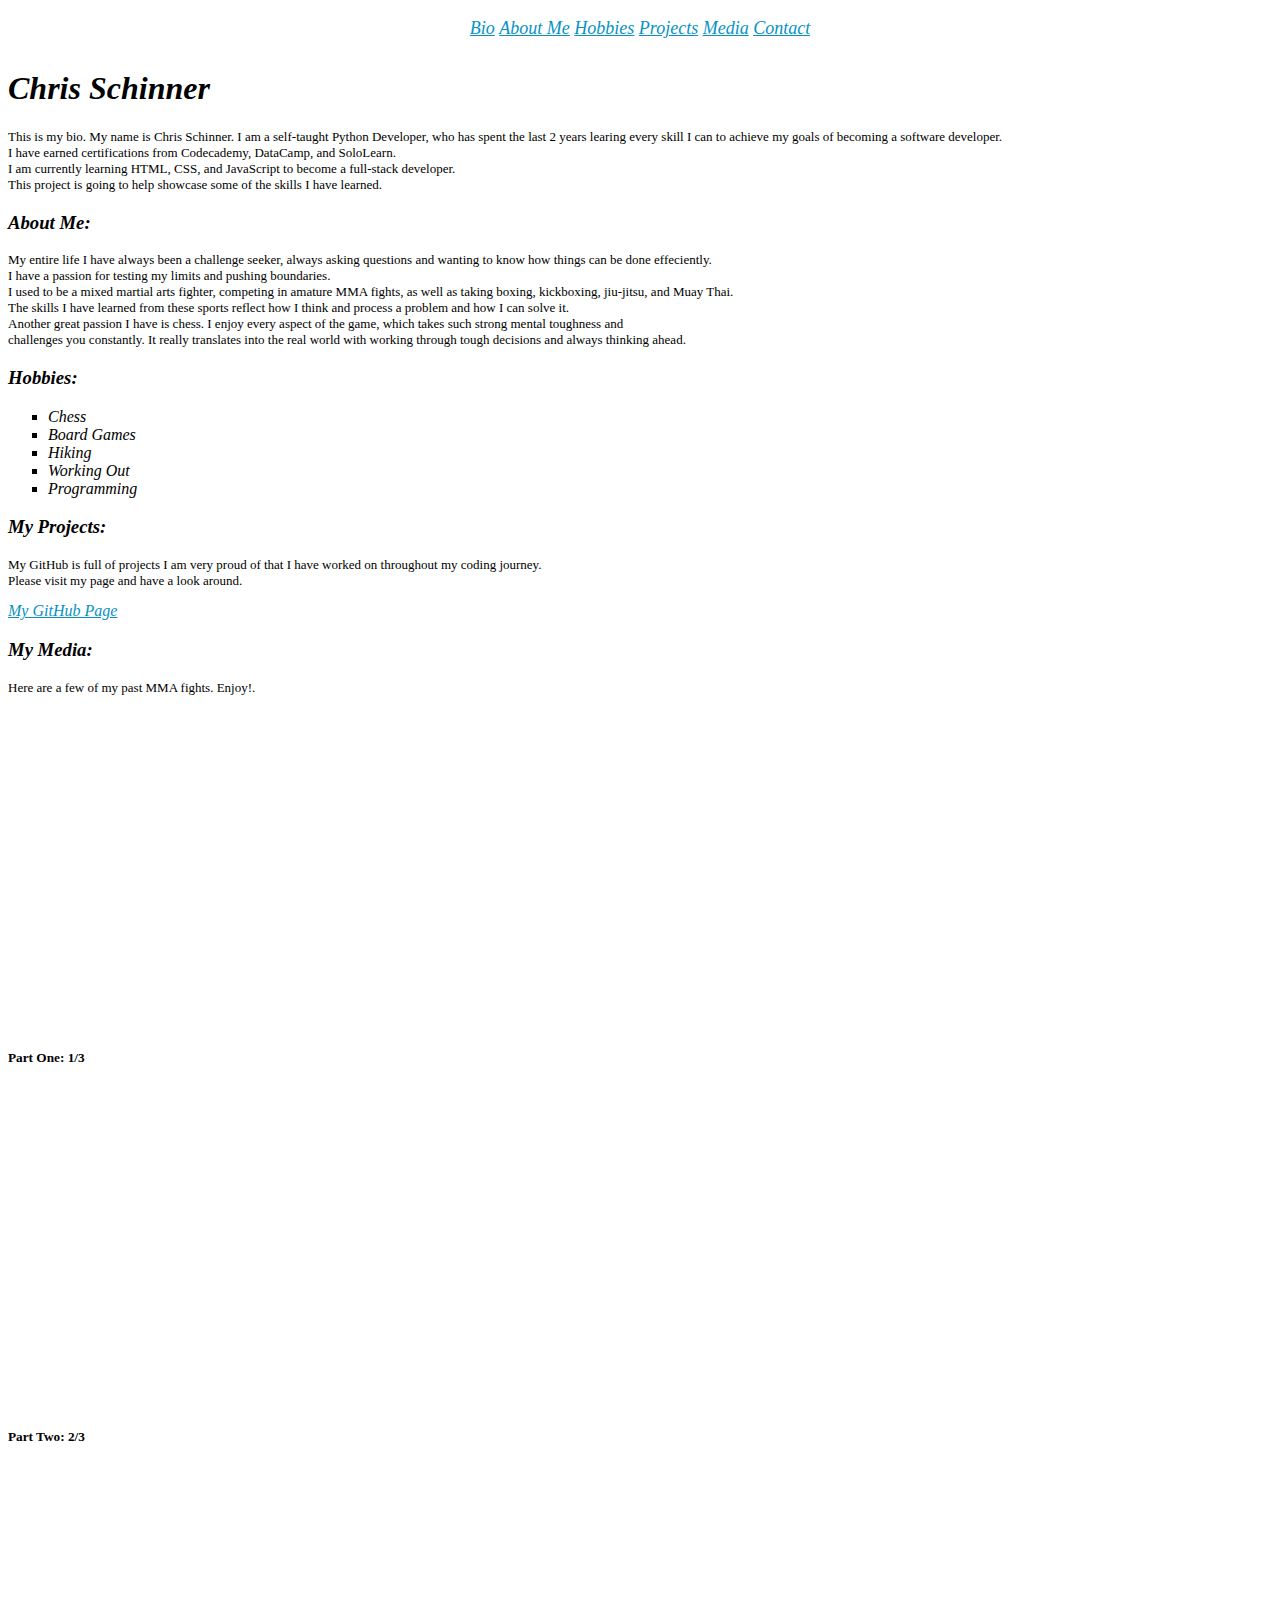
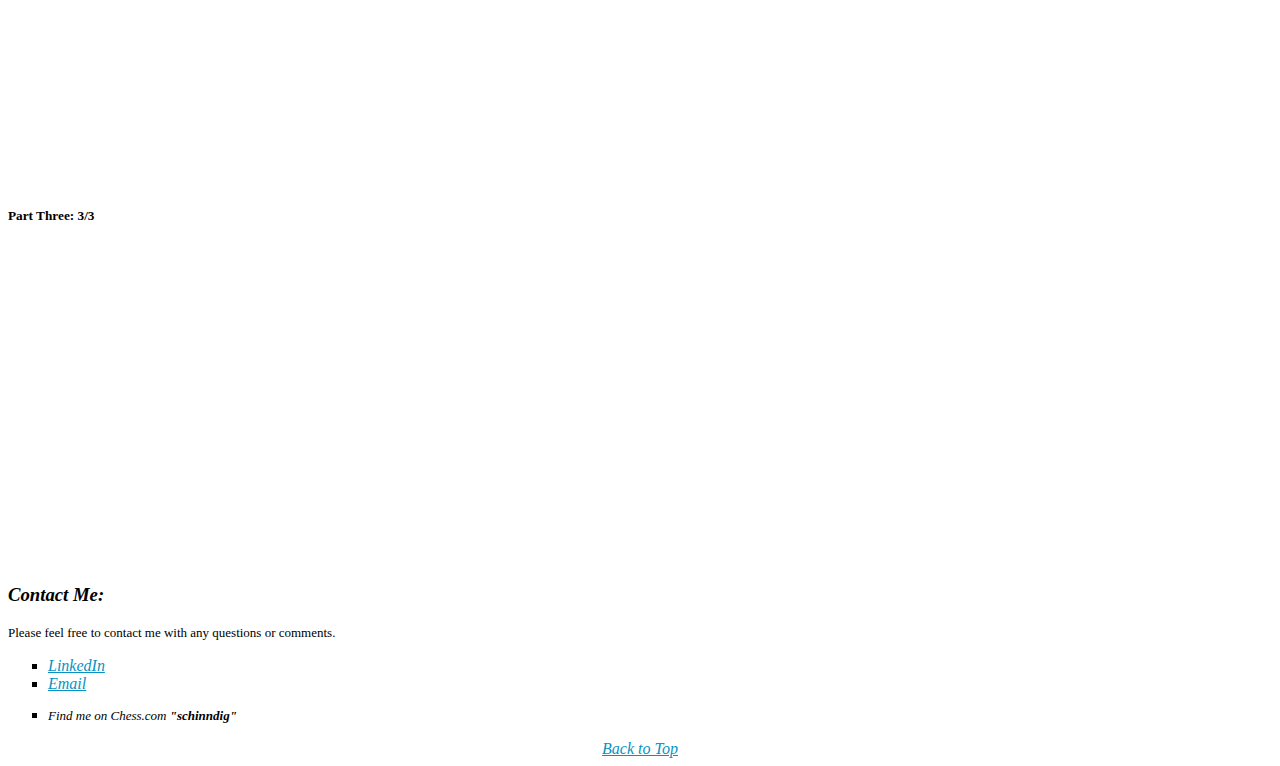
<file: index.html>
<!DOCTYPE html>
<html lang="en">
<head>
  <meta charset="UTF-8">
  <meta name="viewport" content="width=device-width, initial-scale=1.0">
  <title>Chris Schinner Bio</title>
  <link href="./style.css" rel="stylesheet"/>
</head>

<body>
  <div id="navigation"></div>
    <div class="buttons">
      <nav>
        <a href="#bio">Bio</a>
        <a href="#about me">About Me</a>
        <a href="#hobbies">Hobbies</a>
        <a href="#projects">Projects</a>
        <a href="#media">Media</a>
        <a href="#contact">Contact</a>
      </nav>
      </div>
    </div>

        <div id="bio">
          <h1>Chris Schinner</h1>
            <p>This is my bio. My name is Chris Schinner. I am a self-taught Python Developer, who has spent the last 2 years 
            learing every skill I can to achieve my goals of becoming a software developer.<br>
            I have earned certifications from Codecademy, DataCamp, and SoloLearn.<br>
            I am currently learning HTML, CSS, and JavaScript to become a full-stack developer.<br>
            This project is going to help showcase some of the skills I have learned.
            </p>
        </div>

        <div id="about me">
            <h3>About Me:</h3>
              <p>My entire life I have always been a challenge seeker, always asking questions and wanting to know how things can be done effeciently.<br>
                I have a passion for testing my limits and pushing boundaries.<br>
                I used to be a mixed martial arts fighter, competing in amature MMA fights, as well as taking boxing, kickboxing, jiu-jitsu, and Muay Thai.<br>
                The skills I have learned from these sports reflect how I think and process a problem and how I can solve it.<br>
                Another great passion I have is chess. I enjoy every aspect of the game, which takes such strong mental toughness and <br>
                challenges you constantly. It really translates into the real world with working through tough decisions and always thinking ahead.
              </p>
        </div>

        <div id="hobbies">
            <h3>Hobbies:</h3>
            <ul>
              <li>Chess</li>
              <li>Board Games</li>
              <li>Hiking</li>
              <li>Working Out</li>
              <li>Programming</li>
            </ul>
        </div>

        <div id="projects">
            <h3>My Projects:</h3>
              <p>My GitHub is full of projects I am very proud of that I have worked on throughout my coding journey.<br>
              Please visit my page and have a look around.</p>
              <a href="https://github.com/c-schinner" target="_blank">My GitHub Page</a>
        </div>

        <div id="media">
            <h3>My Media:</h3>
            <p>Here are a few of my past MMA fights. Enjoy!.</p>
                <a><iframe width="560" height="315" src="https://www.youtube.com/embed/Hfjl1LaJFxs?si=eti9iCD3wJEc3X0m" 
                  title="YouTube video player" frameborder="0" allow="accelerometer; autoplay; clipboard-write; 
                  encrypted-media; gyroscope; picture-in-picture; web-share" allowfullscreen></iframe></a>
                <h5>Part One: 1/3</h5>
                <a><iframe width="560" height="315" src="https://www.youtube.com/embed/RiWd45VQAhI?si=GHBi_c3zVyEjSiyg" 
                  title="YouTube video player" frameborder="0" allow="accelerometer; autoplay; clipboard-write; 
                  encrypted-media; gyroscope; picture-in-picture; web-share" allowfullscreen></iframe></a>
                <h5>Part Two: 2/3</h5>
                <a><iframe width="560" height="315" src="https://www.youtube.com/embed/P2ucNrTPmxI?si=9OhfxcHvD7vP5ckx" 
                  title="YouTube video player" frameborder="0" allow="accelerometer; autoplay; clipboard-write; 
                  encrypted-media; gyroscope; picture-in-picture; web-share" allowfullscreen></iframe></a>
                <h5>Part Three: 3/3</h5>
                <a><iframe width="560" height="315" src="https://www.youtube.com/embed/DFHeAFz9lGA?si=zcv3H1gBfSScf-Bg" 
                  title="YouTube video player" frameborder="0" allow="accelerometer; autoplay; clipboard-write; 
                  encrypted-media; gyroscope; picture-in-picture; web-share" allowfullscreen></iframe></a>
        </div>

        <div id="contact">
            <h3>Contact Me:</h3>
            <p>
              Please feel free to contact me with any questions or comments.
            </p>
              <ul>
                <li><a href="https://www.linkedin.com/in/chris-schinner-a6517628b/" target="_blank">LinkedIn</a></li>
                <li><a href="mailto: cschinner7@gmail.com" target="_blank">Email </a></li>
                <li><p>Find me on Chess.com <strong>"schinndig"</strong></p></li>
              </ul>
        </div>

        <div id="top">
          <a href="#navigation">Back to Top</a>
        </div>
</body>
</html>
</file>
<file: style.css>
p {
    font-family: Verdana;
    color: black;
    font-size: 13px;
}

a {
    font-family: Geneva;
    color: rgb(5, 147, 195);
    font-style: oblique
}

a:hover {
    color: purple;
}

a:visited {
    color: red;
}

li {
    list-style: square;
    font-style: oblique;
}

h1, h3 {
    font-style: italic;
}

h5 {
    font-weight: bold;
}

.buttons {
    text-align: center;
    padding: 10px;
    font-size: 18px;
}

#top {
    text-align: center;
}
</file>
